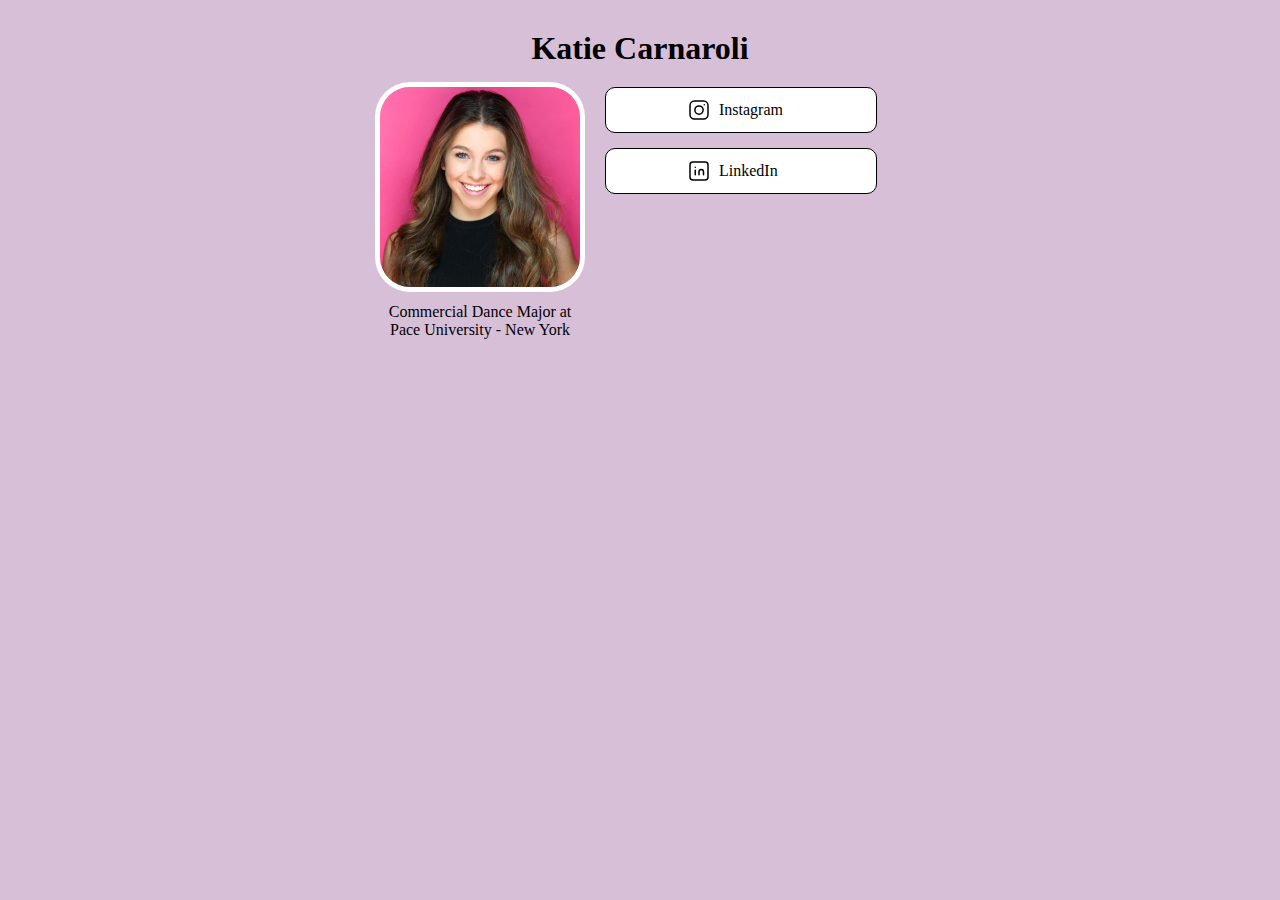
<file: index.html>
<html>
    <head>
        <title>Katie Carnaroli</title>
        <meta name="viewport" content="width=device-width, initial-scale=1.0">
        <link rel="stylesheet" href="main.css">
    </head>
    <body>
        <h1>Katie Carnaroli</h1>
        <div class="content">
            <div class="bio">
                <img src="katie.jpeg" id="profile-picture" alt="Headshot of Katie Carnaroli">
                <p>Commercial Dance Major at Pace University - New York</p>
            </div>
            <ul>
                <li><a target="_blank" href="https://www.instagram.com/katiecarnaroli/"><img class="icon" src="icons/instagram.svg"></svg>Instagram</a></li>
                <li><a target="_blank" href="https://www.linkedin.com/in/katie-carnaroli-01613a1a2/"><img class="icon" src="icons/linkedin.svg">LinkedIn</a></li>
            </ul>
        </div>
    </body>
</html>
</file>
<file: main.css>
html {
    background-color: thistle;
}

#profile-picture {
    width: 100%;
    border-radius: 30px;
    box-shadow: 0 0 0px 5px white;
}

h1 {
    margin: 30px 0 20px 0;
    text-align: center;
}

.icon {
    width: 1.5rem;
    height: 1.5rem;
    margin-right: 0.5rem;
}

.bio {
    width: 200px;
    text-align: center;
}

.content {
    display: flex;
    flex-direction: row;
    justify-content: center;
}

a {
    display: inline-block;
    align-items: center;
    color: black;
    text-decoration: none;
}

ul {
    padding: 0;
    margin: 0 25px;
    width: 30vh;
}

ul a {
    display: flex;
    padding: 10px 0 10px 30%;
}

li {
    text-decoration: none;
    list-style-type: none;
    text-align: center;
    background-color: white;
    border: 1px solid;
    border-radius: 10px;
    margin: 0 0 15px 0;
    width: 100%;
}

@media only screen and (max-width: 700px) {
    .content {
        flex-direction: column;
        align-items: center;
    }
}
</file>
